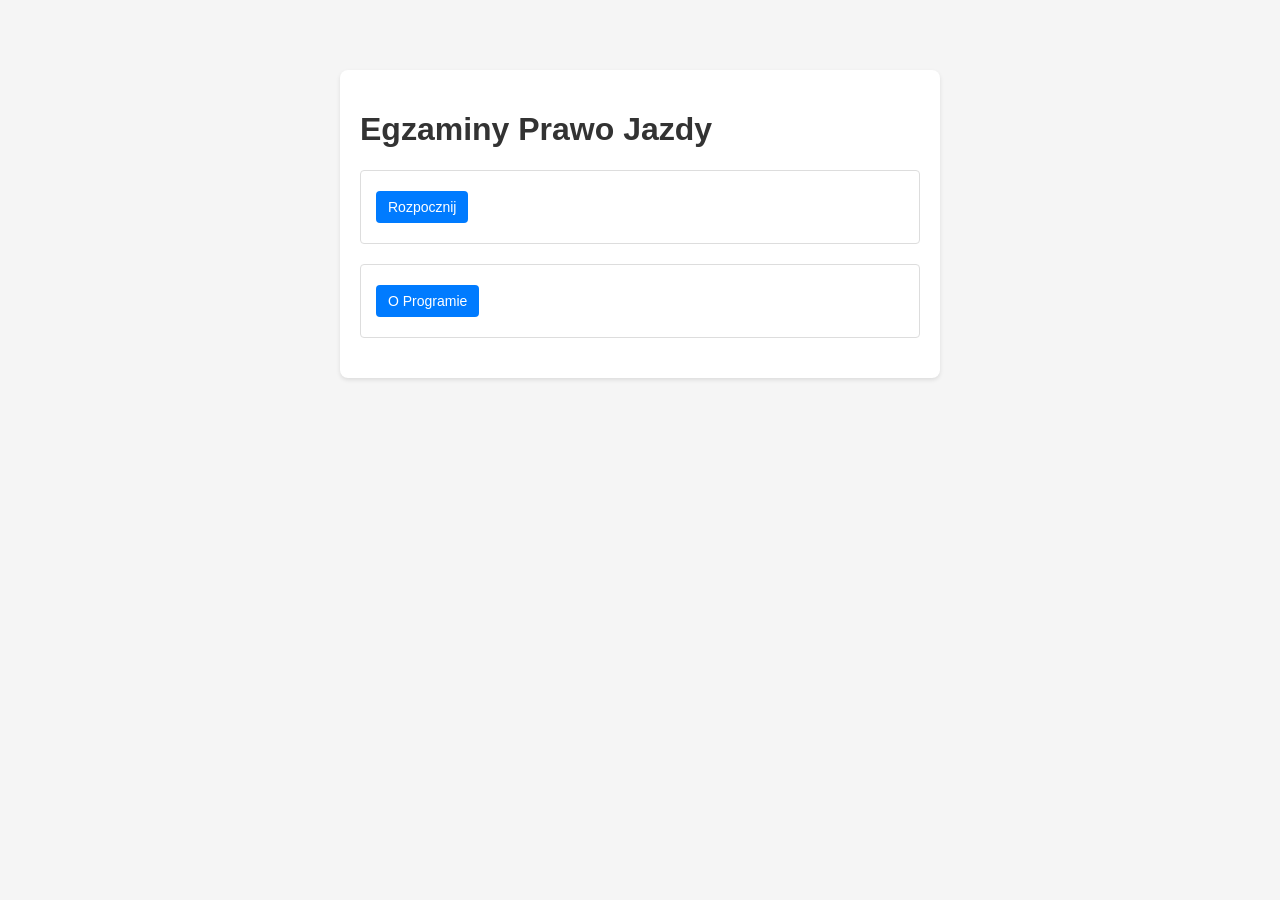
<file: templates/index.html>
<!DOCTYPE html>
<html lang="en">
<head>
    <meta charset="UTF-8">
    <meta name="viewport" content="width=device-width, initial-scale=1.0">
    <title>Testy Prawo Jazdy</title>
    <link rel="stylesheet" href="../static/style.css">
</head>
<body>
    <div class="container">
        <h1>Egzaminy Prawo Jazdy</h1>
        
        <div class="section">
            <button id="start-test">Rozpocznij</button>
        </div>

        <div class="section">
            <button onclick="window.location.href='/about'">O Programie</button>
        </div>
    </div>

    <script>window.APP_CONFIG = { apiUrl: "{{ api_url }}" };</script>
    <script src="../static/app.js"></script>
    <script>

        document.getElementById("start-test").addEventListener("click", async () => {
            try {
                await App.makeRequest("POST", "/reset");
                window.location.href = "/question";
            } catch (e) {
                console.error("Failed to start test", e);
            }
        });
    </script>
</body>
</html>
</file>
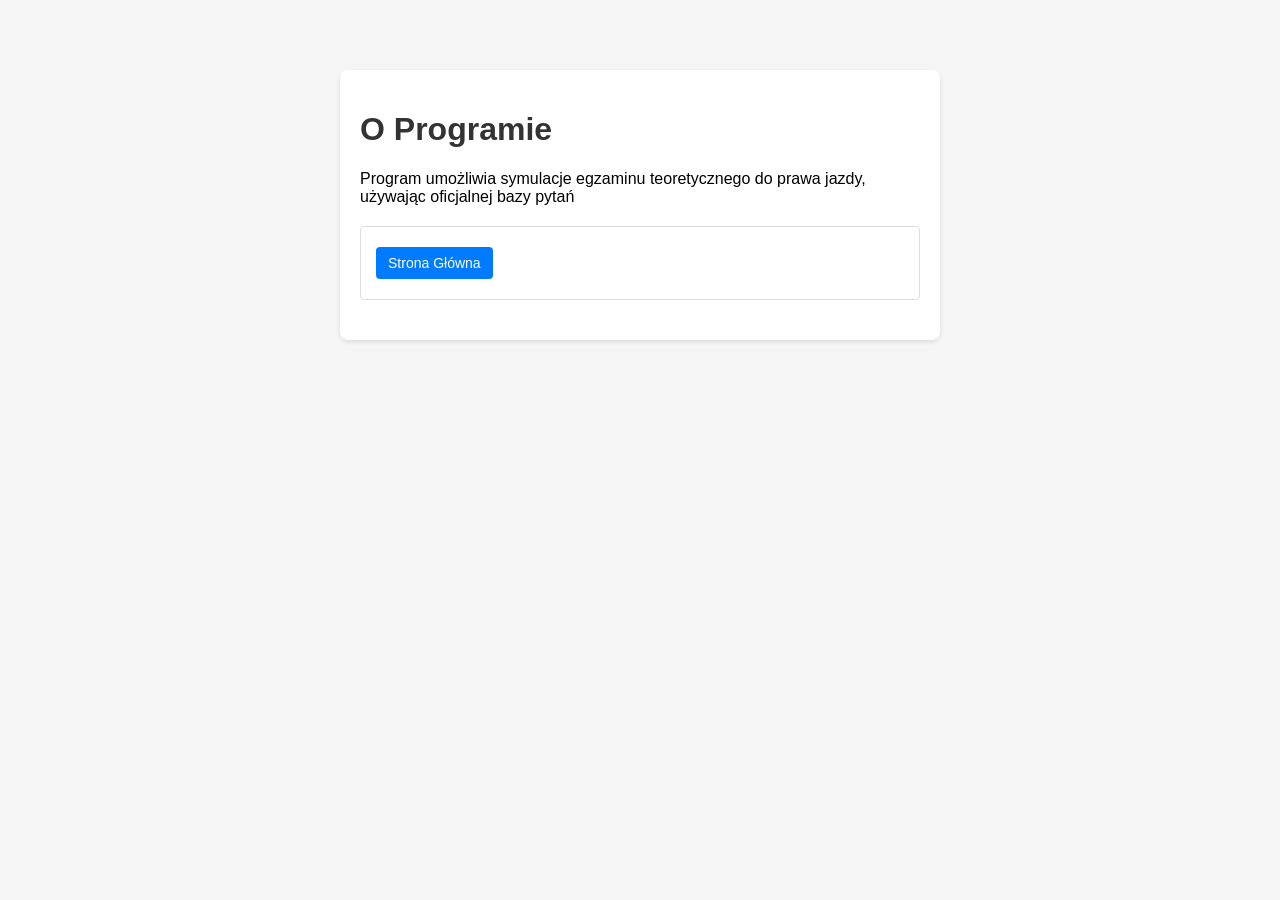
<file: templates/about.html>
<!DOCTYPE html>
<html lang="en">
<head>
    <meta charset="UTF-8">
    <meta name="viewport" content="width=device-width, initial-scale=1.0">
    <title>Testy Prawo Jazdy</title>
    <link rel="stylesheet" href="../static/style.css">
</head>
<body>
    <div class="container">
        <h1>O Programie</h1>
        
        Program umożliwia symulacje egzaminu teoretycznego do prawa jazdy, używając oficjalnej bazy pytań

        <div class="section">
            <button onclick="window.location.href='/'">Strona Główna</button>
        </div>
    </div>
</body>
</html>
</file>
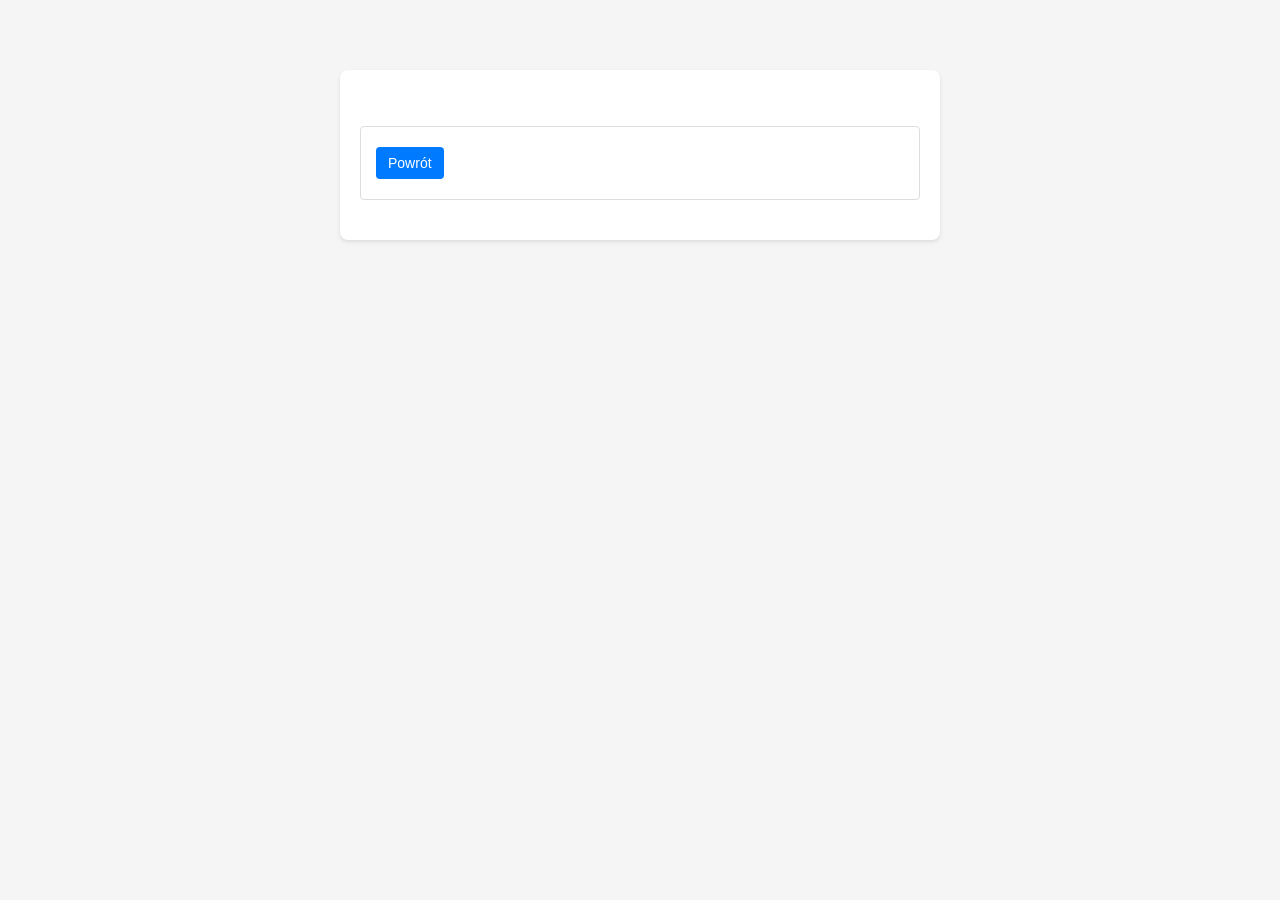
<file: templates/results-detail.html>
<!DOCTYPE html>
<html lang="en">
<head>
    <meta charset="UTF-8">
    <meta name="viewport" content="width=device-width, initial-scale=1.0">
    <title>Testy Prawo Jazdy</title>
    <link rel="stylesheet" href="../static/style.css">
</head>
<body>
    <div class="container">
        <p id="generic-desc"></p>
        <p id="media"></p>
        <p id="description"></p>
        <div id="b-row" class="button-row"></div>
        <p id="selected_answer"></p>
        <p id="good_answer"></p>

        <div class="section">
            <button onclick="window.location.href='/results'">Powrót</button>
        </div>
    </div>

    <script>window.APP_CONFIG = { apiUrl: "{{ api_url }}" };</script>
    <script src="../static/app.js"></script>
    <script>
        const answerRow = document.getElementById("b-row");

        async function setValues() {
            const data = JSON.parse(sessionStorage.getItem("result-question"));

            writeDescription(data.description);
            App.setMedia(data.media);

            if (data.special) {
                document.getElementById("generic-desc").textContent = `Zakres: Specjalistyczny, Punkty: ${data.points}`
            }
            else {
                document.getElementById("generic-desc").textContent = `Zakres: Podstawowy, Punkty: ${data.points}`
            }

            Object.entries(data.answers).forEach(([key, value]) => {
                const buttonStyle = key === data.correct_answer
                    ? "correct-answer"
                    : key === data.selected_answer
                        ? "wrong-answer"
                        : "";
                App.renderAnswers(answerRow, { [key]: value }, buttonStyle);
            })

            if (data.selected_answer === data.correct_answer) {
                document.getElementById("selected_answer").textContent = "Wybrano poprawną odpowiedź"
            }
            else {
                if (data.selected_answer === "") {
                    document.getElementById("selected_answer").textContent = `Nie wybrano żadnej odpowiedzi`;
                }
                else {
                    document.getElementById("selected_answer").textContent = `Wybrano odpowiedź: ${data.selected_answer}`;
                }
                document.getElementById("good_answer").textContent = `Poprawna odpowiedź: ${data.correct_answer}`;
            }
        }

        function writeDescription(desc) {
            document.getElementById("description").textContent = desc;
        }

        setValues();
    </script>
</body>
</html>
</file>
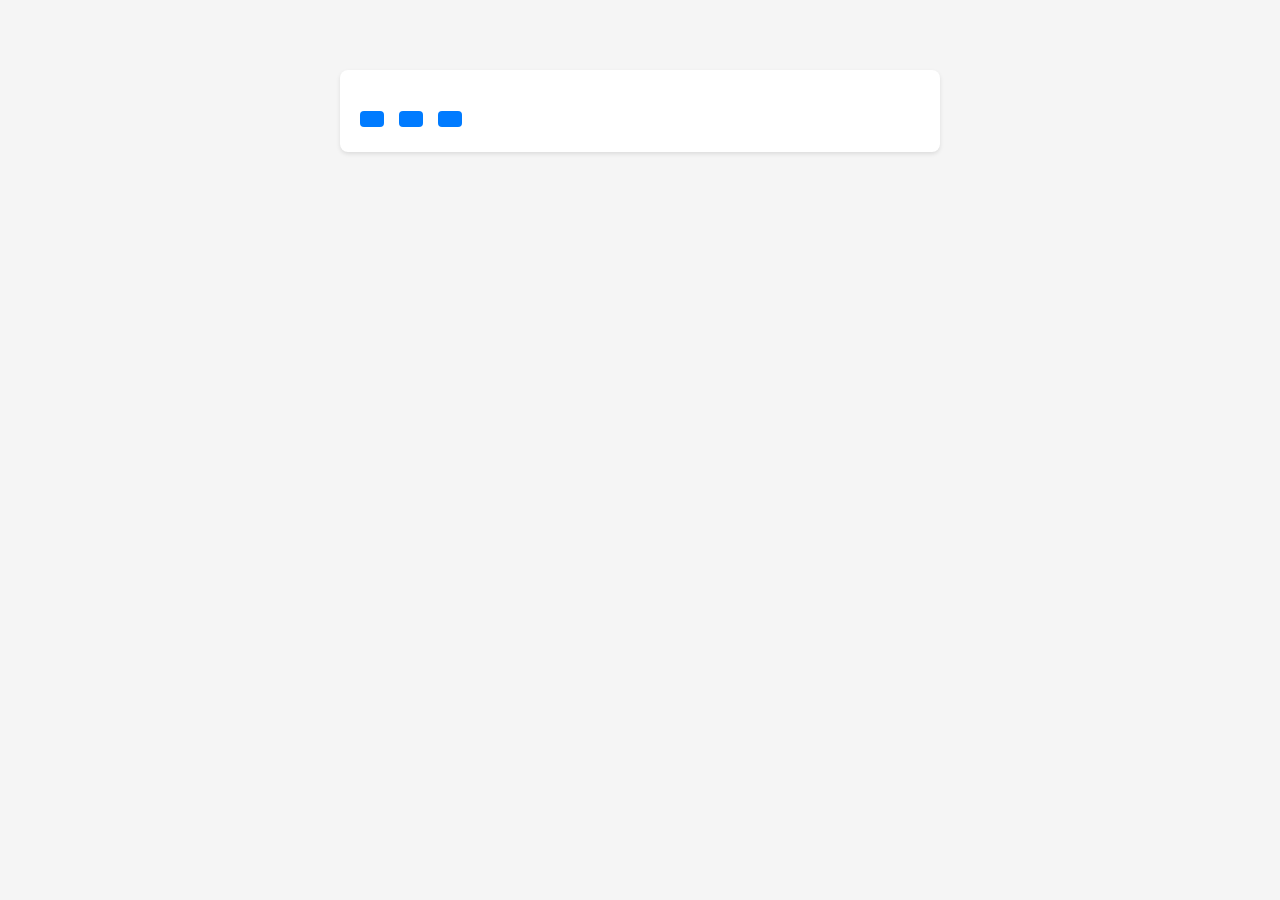
<file: templates/test-triple.html>
<!DOCTYPE html>
<html lang="en">
<head>
    <meta charset="UTF-8">
    <meta name="viewport" content="width=device-width, initial-scale=1.0">
    <title>Testy Prawo Jazdy</title>
    <link rel="stylesheet" href="../static/style.css">
</head>
<body>
    <div class="container">
        <p id="question-desc"></p>
        <div id="button-a"></div>
        <div class="button-row">
            <button id="A"></button>
            <button id="B"></button>
            <button id="C"></button>
        </div>
    </div>

    <script>
        let correct_answer = "";
        const API_URL = "http://localhost:8000";    

        async function makeRequest(method, endpoint, body = null) {
            const options = {
                method: method,
                headers: {
                    "Content-Type": "application/json"
                }
            };
            if (body) options.body = JSON.stringify(body);
            
            const response = await fetch(API_URL + endpoint, options);
            const data = await response.json();
            if (!response.ok) {
                throw new Error(`${response.status}: ${data.detail || response.statusText}`);
            }
            return data;
        }

        async function getNextQuestion() {
            try {
                const data = await makeRequest("GET", "/next_question");
                
                writeDescription(data.description);
                writeAnswers("A", data.answers[0]);
                writeAnswers("B", data.answers[1]);
                writeAnswers("C", data.answers[2]);
                
                correct_answer = data.correct_answer;
                return;
            } catch (e) {
                console.error("Failed to load next question:", e);
            }
        }

        function writeDescription(desc) {
            document.getElementById("question-desc").textContent = desc;
        }

        function writeAnswers(button, answer) {
            document.getElementById(button).textContent = `${button}: ${answer}`;
        }

        getNextQuestion();
    </script>
</body>
</html>
</file>
<file: static/style.css>
body {
    font-family: Arial, sans-serif;
    max-width: 600px;
    margin: 50px auto;
    padding: 20px;
    background-color: #f5f5f5;
}
.container {
    background: white;
    padding: 20px;
    border-radius: 8px;
    box-shadow: 0 2px 4px rgba(0,0,0,0.1);
}
h1 {
    color: #333;
}
.section {
    margin: 20px 0;
    padding: 15px;
    border: 1px solid #ddd;
    border-radius: 4px;
}
input, button {
    padding: 8px 12px;
    margin: 5px 5px 5px 0;
    border: 1px solid #ccc;
    border-radius: 4px;
    font-size: 14px;
}
button {
    background-color: #007bff;
    color: white;
    cursor: pointer;
    border: none;
}
button:hover {
    background-color: #0056b3;
}
.answer-button.selected {
    background-color: #6C5CE7;
}

.answer-button.selected:hover {
    background-color: #A29BFE;
}
button.correct-answer {
    background-color: #28a745;
}

button.correct-answer:hover {
    background-color: #218838;
}
button.wrong-answer {
    background-color: #dc3545;
}

button.wrong-answer:hover {
    background-color: #a12431;
}
.result {
    background-color: #f9f9f9;
    padding: 10px;
    border-left: 4px solid #007bff;
    margin-top: 10px;
    border-radius: 4px;
    white-space: pre-wrap;
    word-break: break-all;
    font-family: monospace;
}
.error {
    border-left-color: #dc3545;
    background-color: #fff5f5;
}

.button-row {
    display: flex;
    gap: 10px;
  }
</file>
